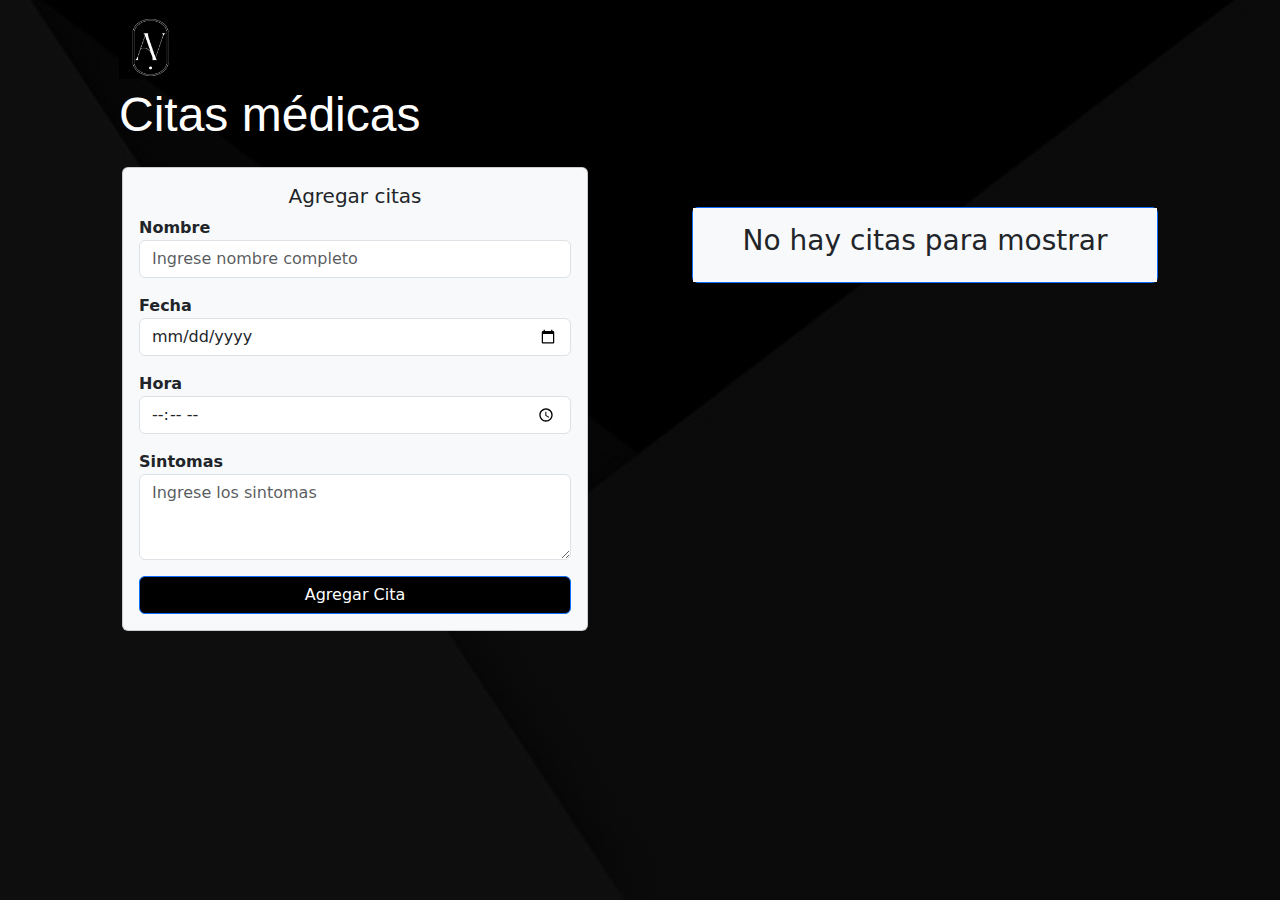
<file: citas-m/index.html>
<!DOCTYPE html><html lang="en" data-critters-container><head><link rel="preconnect" href="https://fonts.gstatic.com" crossorigin>
  <meta charset="utf-8">
  <title>CitasM</title>
  <base href="./">
  <meta name="viewport" content="width=device-width, initial-scale=1">
  <link rel="icon" type="image/x-icon" href="favicon.ico">
  <link href="https://cdn.jsdelivr.net/npm/bootstrap@5.3.0-alpha1/dist/css/bootstrap.min.css" rel="stylesheet">
  <style type="text/css">@font-face{font-family:'Nerko One';font-style:normal;font-weight:400;font-display:swap;src:url(https://fonts.gstatic.com/s/nerkoone/v16/m8JQjfZSc7OXlB3ZMOjDeZRAVmo.woff2) format('woff2');unicode-range:U+0100-02AF, U+0304, U+0308, U+0329, U+1E00-1E9F, U+1EF2-1EFF, U+2020, U+20A0-20AB, U+20AD-20C0, U+2113, U+2C60-2C7F, U+A720-A7FF;}@font-face{font-family:'Nerko One';font-style:normal;font-weight:400;font-display:swap;src:url(https://fonts.gstatic.com/s/nerkoone/v16/m8JQjfZSc7OXlB3ZMOjDd5RA.woff2) format('woff2');unicode-range:U+0000-00FF, U+0131, U+0152-0153, U+02BB-02BC, U+02C6, U+02DA, U+02DC, U+0304, U+0308, U+0329, U+2000-206F, U+2074, U+20AC, U+2122, U+2191, U+2193, U+2212, U+2215, U+FEFF, U+FFFD;}@font-face{font-family:'Raleway';font-style:normal;font-weight:800;font-display:swap;src:url(https://fonts.gstatic.com/s/raleway/v29/1Ptxg8zYS_SKggPN4iEgvnHyvveLxVtapbCFPrEHJA.woff2) format('woff2');unicode-range:U+0460-052F, U+1C80-1C88, U+20B4, U+2DE0-2DFF, U+A640-A69F, U+FE2E-FE2F;}@font-face{font-family:'Raleway';font-style:normal;font-weight:800;font-display:swap;src:url(https://fonts.gstatic.com/s/raleway/v29/1Ptxg8zYS_SKggPN4iEgvnHyvveLxVtapbCMPrEHJA.woff2) format('woff2');unicode-range:U+0301, U+0400-045F, U+0490-0491, U+04B0-04B1, U+2116;}@font-face{font-family:'Raleway';font-style:normal;font-weight:800;font-display:swap;src:url(https://fonts.gstatic.com/s/raleway/v29/1Ptxg8zYS_SKggPN4iEgvnHyvveLxVtapbCHPrEHJA.woff2) format('woff2');unicode-range:U+0102-0103, U+0110-0111, U+0128-0129, U+0168-0169, U+01A0-01A1, U+01AF-01B0, U+0300-0301, U+0303-0304, U+0308-0309, U+0323, U+0329, U+1EA0-1EF9, U+20AB;}@font-face{font-family:'Raleway';font-style:normal;font-weight:800;font-display:swap;src:url(https://fonts.gstatic.com/s/raleway/v29/1Ptxg8zYS_SKggPN4iEgvnHyvveLxVtapbCGPrEHJA.woff2) format('woff2');unicode-range:U+0100-02AF, U+0304, U+0308, U+0329, U+1E00-1E9F, U+1EF2-1EFF, U+2020, U+20A0-20AB, U+20AD-20C0, U+2113, U+2C60-2C7F, U+A720-A7FF;}@font-face{font-family:'Raleway';font-style:normal;font-weight:800;font-display:swap;src:url(https://fonts.gstatic.com/s/raleway/v29/1Ptxg8zYS_SKggPN4iEgvnHyvveLxVtapbCIPrE.woff2) format('woff2');unicode-range:U+0000-00FF, U+0131, U+0152-0153, U+02BB-02BC, U+02C6, U+02DA, U+02DC, U+0304, U+0308, U+0329, U+2000-206F, U+2074, U+20AC, U+2122, U+2191, U+2193, U+2212, U+2215, U+FEFF, U+FFFD;}</style>

<style>body{background:linear-gradient(#0009,#0009),url("./media/fondo-WPX5MMXJ.jpg");background-position:center;background-size:cover;background-repeat:no-repeat;height:100vh}.black-button{color:#fff;background-color:#000}
</style><link rel="stylesheet" href="./styles-XWTV4APD.css" media="print" onload="this.media='all'"><noscript><link rel="stylesheet" href="./styles-XWTV4APD.css"></noscript><style ng-app-id="ng">.tituloClass[_ngcontent-ng-c3520030485]{font-family:Arial,sans-serif;font-size:3rem;color:#fff}</style><style ng-app-id="ng">label[_ngcontent-ng-c3561223363]{font-weight:600}.card[_ngcontent-ng-c3561223363]{margin:0 40px}</style><style ng-app-id="ng">.card[_ngcontent-ng-c2052601970]{margin:40px}span[_ngcontent-ng-c2052601970], .cita-card[_ngcontent-ng-c2052601970]{font-weight:600}.cita-card[_ngcontent-ng-c2052601970]{margin-bottom:10px}</style></head>
<body><!--nghm-->
  <app-root _nghost-ng-c3520030485 ng-version="17.3.1" ngh="2" ng-server-context="ssg"><div _ngcontent-ng-c3520030485 class="container pt-3"><img _ngcontent-ng-c3520030485 src="./assets/logo.jpg" alt="logo" width="100" style="padding-left: 37px;"><div _ngcontent-ng-c3520030485 class="tituloClass text-left" style="padding-left: 37px;"> Citas médicas</div><div _ngcontent-ng-c3520030485 class="row mt-3"><div _ngcontent-ng-c3520030485 class="col-lg-6"><app-crear-citas _ngcontent-ng-c3520030485 _nghost-ng-c3561223363 ngh="0"><div _ngcontent-ng-c3561223363 class="card bg-light"><div _ngcontent-ng-c3561223363 class="card-body"><h5 _ngcontent-ng-c3561223363 class="card-title text-center">Agregar citas</h5><!----><div _ngcontent-ng-c3561223363 class="form-group mb-3"><label _ngcontent-ng-c3561223363 for="nombre">Nombre</label><input _ngcontent-ng-c3561223363 type="text" id="nombre" placeholder="Ingrese nombre completo" class="form-control ng-untouched ng-pristine ng-valid" value></div><div _ngcontent-ng-c3561223363 class="form-group mb-3"><label _ngcontent-ng-c3561223363 for="fecha">Fecha</label><input _ngcontent-ng-c3561223363 type="date" id="fecha" class="form-control ng-untouched ng-pristine ng-valid" value></div><div _ngcontent-ng-c3561223363 class="form-group mb-3"><label _ngcontent-ng-c3561223363 forv="hora">Hora</label><input _ngcontent-ng-c3561223363 type="time" id="hora" class="form-control ng-untouched ng-pristine ng-valid" value></div><div _ngcontent-ng-c3561223363 class="form-group mb-3"><label _ngcontent-ng-c3561223363 for="sintomas">Sintomas</label><textarea _ngcontent-ng-c3561223363 id="sintomas" rows="3" placeholder="Ingrese los sintomas" class="form-control ng-untouched ng-pristine ng-valid"></textarea></div><button _ngcontent-ng-c3561223363 class="black-button btn btn-primary btn-block" style="width: 100%;">Agregar Cita</button></div></div></app-crear-citas></div><div _ngcontent-ng-c3520030485 class="col-lg-6"><app-list-citas _ngcontent-ng-c3520030485 _nghost-ng-c2052601970 ngh="1"><div _ngcontent-ng-c2052601970 class="card cita-card border border-primary"><div _ngcontent-ng-c2052601970 class="card-body bg-light"><h3 _ngcontent-ng-c2052601970 class="card-title text-center">No hay citas para mostrar</h3></div></div><!----><!----></app-list-citas></div></div></div></app-root>
<script src="./polyfills-RT5I6R6G.js" type="module"></script><script src="./main-XAX6BUMY.js" type="module"></script>

<script id="ng-state" type="application/json">{"__nghData__":[{"t":{"4":"t0"},"c":{"4":[]}},{"t":{"0":"t1","1":"t2"},"c":{"0":[{"i":"t1","r":1}],"1":[]}},{}]}</script></body></html>
</file>
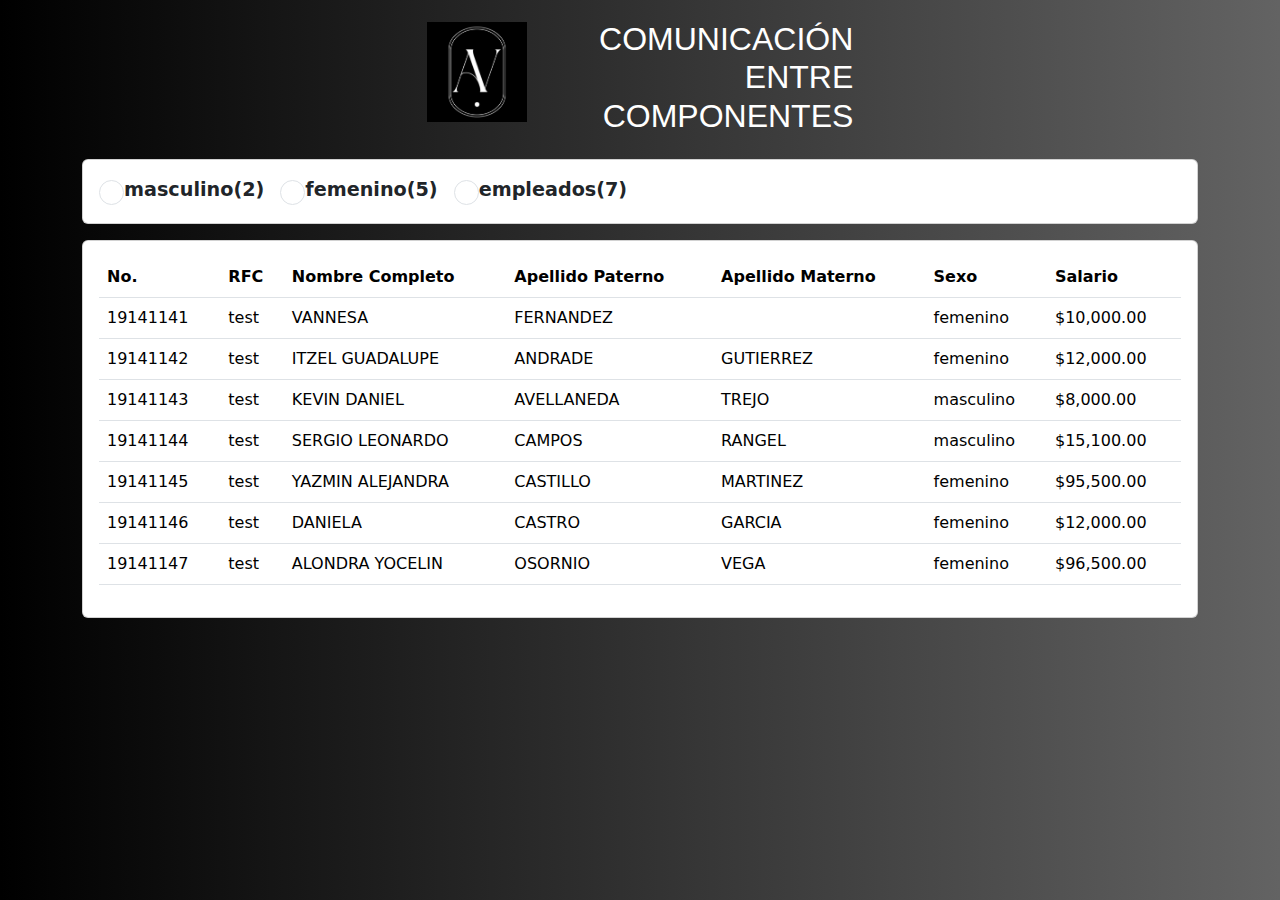
<file: empleadoslist/index.html>
<!DOCTYPE html><html lang="en" data-critters-container><head>
  <meta charset="utf-8">
  <title>EmpleadoList</title>
  <base href="./">
  <meta name="viewport" content="width=device-width, initial-scale=1">
  <link rel="icon" type="image/x-icon" href="./favicon.ico">
  <link href="https://cdn.jsdelivr.net/npm/bootstrap@5.3.3/dist/css/bootstrap.min.css" rel="stylesheet" integrity="sha384-QWTKZyjpPEjISv5WaRU9OFeRpok6YctnYmDr5pNlyT2bRjXh0JMhjY6hW+ALEwIH" crossorigin="anonymous">
<style>body{background:linear-gradient(to right,#000,#636363)}
</style><link rel="stylesheet" href="./styles-AXWWSYLD.css" media="print" onload="this.media='all'"><noscript><link rel="stylesheet" href="./styles-AXWWSYLD.css"></noscript><style ng-app-id="ng">.title-with-logo[_ngcontent-ng-c1645496495]{display:flex;justify-content:space-between;align-items:center}.titulo[_ngcontent-ng-c1645496495]{font-family:Raleway,sans-serif;color:#fff;text-align:right;margin-top:20px}</style><style ng-app-id="ng">input[type=radio][_ngcontent-ng-c2546098631]{width:25px;height:25px}label[_ngcontent-ng-c2546098631]{font-size:1.2rem;font-weight:600}</style><style ng-app-id="ng">input[type=radio][_ngcontent-ng-c4062536840]{width:25px;height:25px}label[_ngcontent-ng-c4062536840]{font-size:1.2rem;font-weight:600}</style></head>
<body><!--nghm-->
  <app-root _nghost-ng-c1645496495 ng-version="17.3.1" ngh="2" ng-server-context="ssg"><div _ngcontent-ng-c1645496495 class="col-lg-4 offset-lg-4 title-with-logo"><img _ngcontent-ng-c1645496495 src="./assets/logo.jpg" alt="logo" width="100"><br _ngcontent-ng-c1645496495><h2 _ngcontent-ng-c1645496495 class="titulo"> COMUNICACIÓN ENTRE COMPONENTES</h2></div><app-empleado-list _ngcontent-ng-c1645496495 _nghost-ng-c2546098631 ngh="1"><div _ngcontent-ng-c2546098631 class="container mt-3"><app-count-empleados _ngcontent-ng-c2546098631 _nghost-ng-c4062536840 ngh="0"><div _ngcontent-ng-c4062536840 class="card"><div _ngcontent-ng-c4062536840 class="card-body"><div _ngcontent-ng-c4062536840 class="form-check form-check-inline"><input _ngcontent-ng-c4062536840 type="radio" name="sexo" class="form-check-input" value="masculino"><label _ngcontent-ng-c4062536840 class="form-check-label" for="masculino">masculino(2)</label></div><div _ngcontent-ng-c4062536840 class="form-check form-check-inline"><input _ngcontent-ng-c4062536840 type="radio" name="sexo" class="form-check-input" value="femenino"><label _ngcontent-ng-c4062536840 class="form-check-label" for="femenino">femenino(5)</label></div><div _ngcontent-ng-c4062536840 class="form-check form-check-inline"><input _ngcontent-ng-c4062536840 type="radio" name="sexo" class="form-check-input" value="empleados"><label _ngcontent-ng-c4062536840 class="form-check-label" for="empleados">empleados(7)</label></div><!----></div></div></app-count-empleados><div _ngcontent-ng-c2546098631 class="card mt-3"><div _ngcontent-ng-c2546098631 class="card-body"><table _ngcontent-ng-c2546098631 class="table"><thead _ngcontent-ng-c2546098631><tr _ngcontent-ng-c2546098631><th _ngcontent-ng-c2546098631 scope="col">No.</th><th _ngcontent-ng-c2546098631 scope="col">RFC</th><th _ngcontent-ng-c2546098631 scope="col">Nombre Completo</th><th _ngcontent-ng-c2546098631 scope="col">Apellido Paterno</th><th _ngcontent-ng-c2546098631 scope="col">Apellido Materno</th><th _ngcontent-ng-c2546098631 scope="col">Sexo</th><th _ngcontent-ng-c2546098631 scope="col">Salario</th></tr></thead><tbody _ngcontent-ng-c2546098631><tr _ngcontent-ng-c2546098631><td _ngcontent-ng-c2546098631>19141141</td><td _ngcontent-ng-c2546098631>test</td><td _ngcontent-ng-c2546098631>VANNESA</td><td _ngcontent-ng-c2546098631>FERNANDEZ</td><td _ngcontent-ng-c2546098631><!--ngetn--></td><td _ngcontent-ng-c2546098631>femenino</td><td _ngcontent-ng-c2546098631>$10,000.00</td></tr><!----><!----><tr _ngcontent-ng-c2546098631><td _ngcontent-ng-c2546098631>19141142</td><td _ngcontent-ng-c2546098631>test</td><td _ngcontent-ng-c2546098631>ITZEL GUADALUPE</td><td _ngcontent-ng-c2546098631>ANDRADE</td><td _ngcontent-ng-c2546098631>GUTIERREZ</td><td _ngcontent-ng-c2546098631>femenino</td><td _ngcontent-ng-c2546098631>$12,000.00</td></tr><!----><!----><tr _ngcontent-ng-c2546098631><td _ngcontent-ng-c2546098631>19141143</td><td _ngcontent-ng-c2546098631>test</td><td _ngcontent-ng-c2546098631>KEVIN DANIEL</td><td _ngcontent-ng-c2546098631>AVELLANEDA</td><td _ngcontent-ng-c2546098631>TREJO</td><td _ngcontent-ng-c2546098631>masculino</td><td _ngcontent-ng-c2546098631>$8,000.00</td></tr><!----><!----><tr _ngcontent-ng-c2546098631><td _ngcontent-ng-c2546098631>19141144</td><td _ngcontent-ng-c2546098631>test</td><td _ngcontent-ng-c2546098631>SERGIO LEONARDO</td><td _ngcontent-ng-c2546098631>CAMPOS</td><td _ngcontent-ng-c2546098631>RANGEL</td><td _ngcontent-ng-c2546098631>masculino</td><td _ngcontent-ng-c2546098631>$15,100.00</td></tr><!----><!----><tr _ngcontent-ng-c2546098631><td _ngcontent-ng-c2546098631>19141145</td><td _ngcontent-ng-c2546098631>test</td><td _ngcontent-ng-c2546098631>YAZMIN ALEJANDRA</td><td _ngcontent-ng-c2546098631>CASTILLO</td><td _ngcontent-ng-c2546098631>MARTINEZ</td><td _ngcontent-ng-c2546098631>femenino</td><td _ngcontent-ng-c2546098631>$95,500.00</td></tr><!----><!----><tr _ngcontent-ng-c2546098631><td _ngcontent-ng-c2546098631>19141146</td><td _ngcontent-ng-c2546098631>test</td><td _ngcontent-ng-c2546098631>DANIELA</td><td _ngcontent-ng-c2546098631>CASTRO</td><td _ngcontent-ng-c2546098631>GARCIA</td><td _ngcontent-ng-c2546098631>femenino</td><td _ngcontent-ng-c2546098631>$12,000.00</td></tr><!----><!----><tr _ngcontent-ng-c2546098631><td _ngcontent-ng-c2546098631>19141147</td><td _ngcontent-ng-c2546098631>test</td><td _ngcontent-ng-c2546098631>ALONDRA YOCELIN</td><td _ngcontent-ng-c2546098631>OSORNIO</td><td _ngcontent-ng-c2546098631>VEGA</td><td _ngcontent-ng-c2546098631>femenino</td><td _ngcontent-ng-c2546098631>$96,500.00</td></tr><!----><!----><!----></tbody></table></div></div></div></app-empleado-list></app-root>
<script src="./polyfills-RT5I6R6G.js" type="module"></script><script src="./main-UU76DRIY.js" type="module"></script>

<script id="ng-state" type="application/json">{"__nghData__":[{"t":{"2":"t0"},"c":{"2":[{"i":"t0","r":1,"x":3}]}},{"t":{"22":"t1"},"c":{"22":[{"i":"t1","r":3,"e":{"0":2},"t":{"1":"t2"},"c":{"1":[{"i":"t2","r":1}]},"x":7}]}},{}]}</script></body></html>
</file>
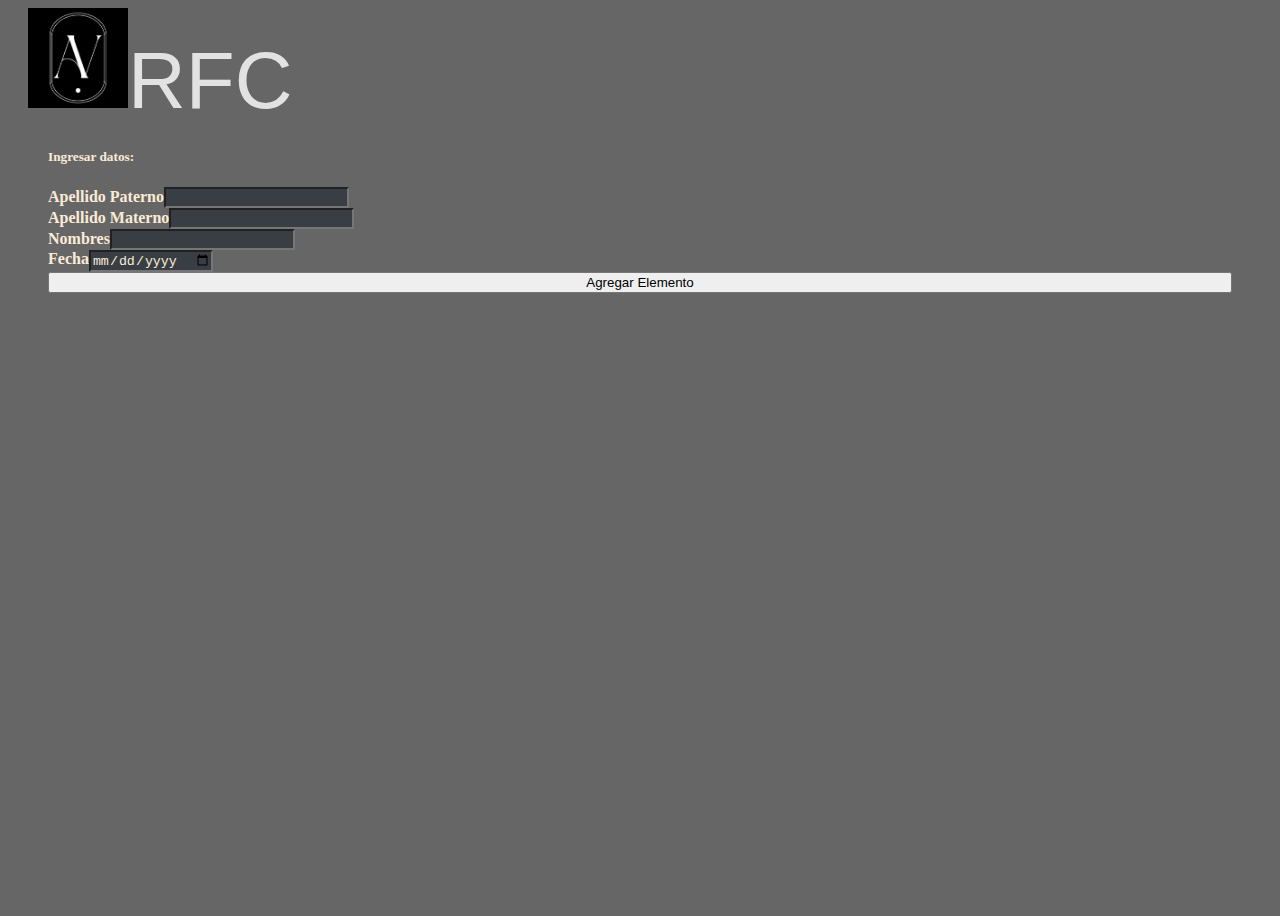
<file: rfc/index.html>
<!DOCTYPE html><html lang="en" data-critters-container><head><link rel="preconnect" href="https://fonts.gstatic.com" crossorigin>
  <meta charset="utf-8">
  <title>rfc</title>
  <base href="./">
  <meta name="viewport" content="width=device-width, initial-scale=1">
  <link rel="icon" type="image/x-icon" href="./favicon.ico">
  <link href="https://cdn.jsdelivr.net/npm/bootstrap@5.3.0-alpha1/dist/css/bootstrap.min.css" rel="stylesheet" integrity="sha384-GLhlTQ8iRABdZLl6O3oVMWSktQOp6b7In1Zl3/Jr59b6EGGoI1aFkw7cmDA6j6gD" crossorigin="anonymous">
  <style type="text/css">@font-face{font-family:'Raleway';font-style:normal;font-weight:800;font-display:swap;src:url(https://fonts.gstatic.com/s/raleway/v34/1Ptxg8zYS_SKggPN4iEgvnHyvveLxVtapbCFPrEHJA.woff2) format('woff2');unicode-range:U+0460-052F, U+1C80-1C88, U+20B4, U+2DE0-2DFF, U+A640-A69F, U+FE2E-FE2F;}@font-face{font-family:'Raleway';font-style:normal;font-weight:800;font-display:swap;src:url(https://fonts.gstatic.com/s/raleway/v34/1Ptxg8zYS_SKggPN4iEgvnHyvveLxVtapbCMPrEHJA.woff2) format('woff2');unicode-range:U+0301, U+0400-045F, U+0490-0491, U+04B0-04B1, U+2116;}@font-face{font-family:'Raleway';font-style:normal;font-weight:800;font-display:swap;src:url(https://fonts.gstatic.com/s/raleway/v34/1Ptxg8zYS_SKggPN4iEgvnHyvveLxVtapbCHPrEHJA.woff2) format('woff2');unicode-range:U+0102-0103, U+0110-0111, U+0128-0129, U+0168-0169, U+01A0-01A1, U+01AF-01B0, U+0300-0301, U+0303-0304, U+0308-0309, U+0323, U+0329, U+1EA0-1EF9, U+20AB;}@font-face{font-family:'Raleway';font-style:normal;font-weight:800;font-display:swap;src:url(https://fonts.gstatic.com/s/raleway/v34/1Ptxg8zYS_SKggPN4iEgvnHyvveLxVtapbCGPrEHJA.woff2) format('woff2');unicode-range:U+0100-02AF, U+0304, U+0308, U+0329, U+1E00-1E9F, U+1EF2-1EFF, U+2020, U+20A0-20AB, U+20AD-20C0, U+2113, U+2C60-2C7F, U+A720-A7FF;}@font-face{font-family:'Raleway';font-style:normal;font-weight:800;font-display:swap;src:url(https://fonts.gstatic.com/s/raleway/v34/1Ptxg8zYS_SKggPN4iEgvnHyvveLxVtapbCIPrE.woff2) format('woff2');unicode-range:U+0000-00FF, U+0131, U+0152-0153, U+02BB-02BC, U+02C6, U+02DA, U+02DC, U+0304, U+0308, U+0329, U+2000-206F, U+2074, U+20AC, U+2122, U+2191, U+2193, U+2212, U+2215, U+FEFF, U+FFFD;}</style>
<style>body{background:linear-gradient(#0009,#0009);background-position:center;background-size:cover;background-repeat:no-repeat;height:100vh;color:#faebd7}
</style><link rel="stylesheet" href="./styles-QBR2P3WL.css" media="print" onload="this.media='all'"><noscript><link rel="stylesheet" href="./styles-QBR2P3WL.css"></noscript><style ng-app-id="ng">.tituloclass[_ngcontent-ng-c983484031]{font-family:Arial,sans-serif;font-size:5rem;color:#e2e2e2}</style><style ng-app-id="ng">label[_ngcontent-ng-c382633534]{font-weight:600}.card[_ngcontent-ng-c382633534]{margin:0 40px}.form-control[_ngcontent-ng-c382633534]{background-color:#393e44;color:#faebd7}</style><style ng-app-id="ng">.card[_ngcontent-ng-c90472400]{margin:0 40px;background-color:#000}span[_ngcontent-ng-c90472400]{font-weight:600}p[_ngcontent-ng-c90472400]{color:#faebd7}</style></head>
<body><!--nghm-->
  <app-root _nghost-ng-c983484031 ng-version="17.2.4" ngh="2" ng-server-context="ssg"><div _ngcontent-ng-c983484031 class="container pt-3"><div _ngcontent-ng-c983484031 class="text-left tituloclass"><img _ngcontent-ng-c983484031 src="./assets/img/logo.jpg" alt="logo" width="100" style="padding-left: 20px;">RFC</div><div _ngcontent-ng-c983484031 class="row mt-3"><div _ngcontent-ng-c983484031 class="col-lg-6"><app-crear-cita _ngcontent-ng-c983484031 _nghost-ng-c382633534 ngh="0"><div _ngcontent-ng-c382633534 class="card bg-dark"><div _ngcontent-ng-c382633534 class="card-body"><h5 _ngcontent-ng-c382633534 class="card-title text-center">Ingresar datos:</h5><!----><div _ngcontent-ng-c382633534 class="form-group mb-3"><label _ngcontent-ng-c382633534 for="Apellido Paterno">Apellido Paterno</label><input _ngcontent-ng-c382633534 type="text" id="Apellido Paterno" class="form-control ng-untouched ng-pristine ng-valid" value></div><div _ngcontent-ng-c382633534 class="form-group mb-3"><label _ngcontent-ng-c382633534 for="Apellido Materno">Apellido Materno</label><input _ngcontent-ng-c382633534 type="text" id="Apellido Materno" class="form-control ng-untouched ng-pristine ng-valid" value></div><div _ngcontent-ng-c382633534 class="form-group mb-3"><label _ngcontent-ng-c382633534 for="nombre">Nombres</label><input _ngcontent-ng-c382633534 type="text" id="nombre" class="form-control ng-untouched ng-pristine ng-valid" value></div><div _ngcontent-ng-c382633534 class="form-group mb-3"><label _ngcontent-ng-c382633534 for="fecha">Fecha</label><input _ngcontent-ng-c382633534 type="date" id="fecha" class="form-control ng-untouched ng-pristine ng-valid" value></div><button _ngcontent-ng-c382633534 class="btn btn-secondary btn-block" style="width: 100%;">Agregar Elemento</button></div></div></app-crear-cita></div><div _ngcontent-ng-c983484031 class="col-lg-6"><app-list-cita _ngcontent-ng-c983484031 _nghost-ng-c90472400 ngh="1"><div _ngcontent-ng-c90472400><!----></div></app-list-cita></div></div></div></app-root>
<script src="./polyfills-RT5I6R6G.js" type="module"></script><script src="./main-FZ5ZITLX.js" type="module"></script>

<script id="ng-state" type="application/json">{"__nghData__":[{"t":{"4":"t0"},"c":{"4":[]}},{"t":{"1":"t1"},"c":{"1":[]}},{}]}</script></body></html>
</file>
<file: citas-m/styles-XWTV4APD.css>
body{background:linear-gradient(#0009,#0009),url("./media/fondo-WPX5MMXJ.jpg");background-position:center;background-size:cover;background-repeat:no-repeat;height:100vh}.black-button{color:#fff;background-color:#000}
</file>
<file: empleadoslist/styles-AXWWSYLD.css>
body{background:linear-gradient(to right,#000,#636363)}
</file>
<file: rfc/styles-QBR2P3WL.css>
body{background:linear-gradient(#0009,#0009);background-position:center;background-size:cover;background-repeat:no-repeat;height:100vh;color:#faebd7}
</file>
